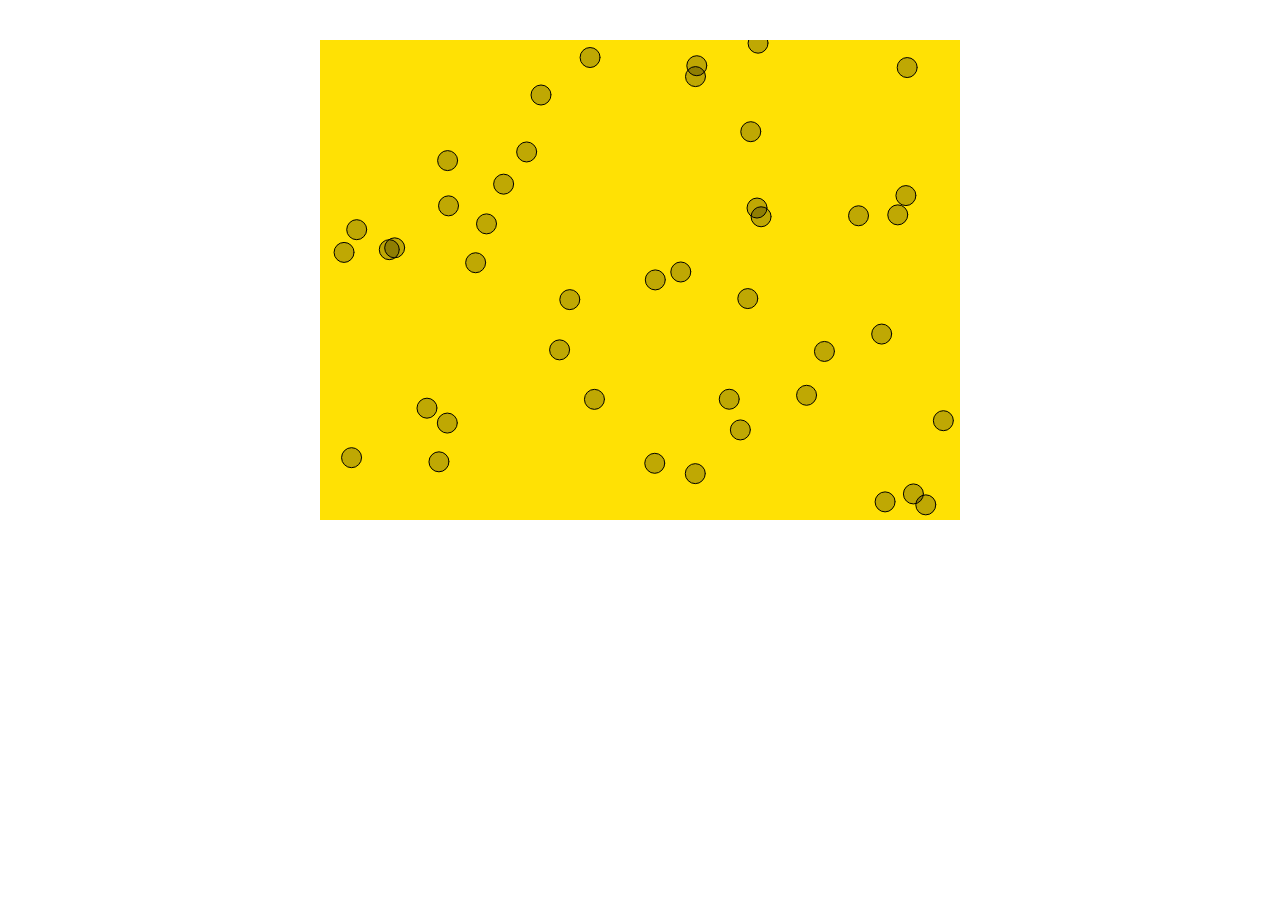
<file: Chapter 09/ch9_r007_javascript/index.html>
<!doctype html>
<html lang="en">
<head>
    <meta charset="utf-8" />
    <title>Using Processing.js without the Processing editor</title>

	<link rel="stylesheet" href="css/reset.css" media="screen" />
	<link rel="stylesheet" href="css/style.css" media="screen" />

	<script src="js/processing-1.3.6.min.js" type="text/javascript"></script>
	<script src="js/mysketch.js" type="text/javascript"></script>
	
</head>
<body>
<div id="container">
	<canvas id="mycanvas"></canvas>
</div>
</body>
</html>
</file>
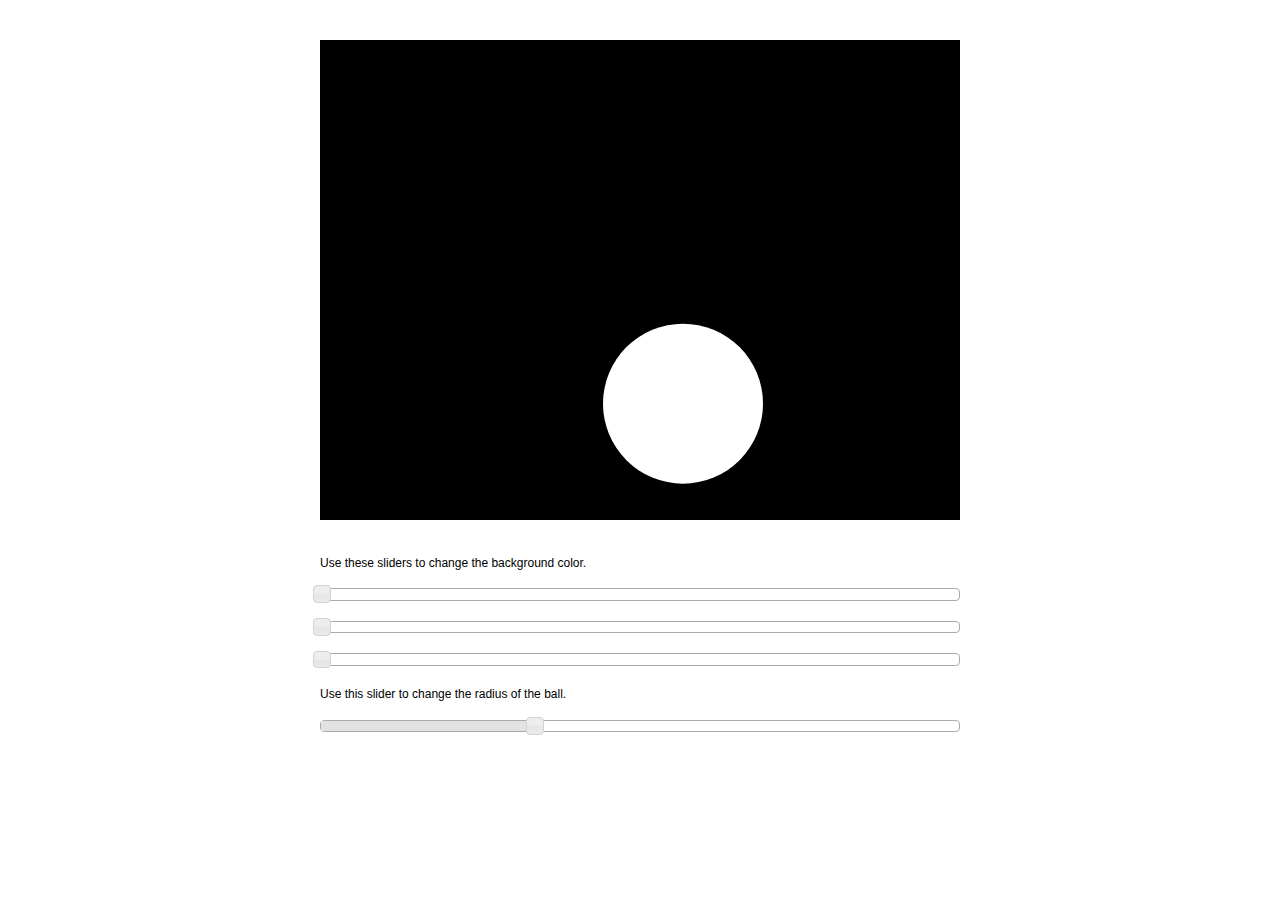
<file: Chapter 09/ch9_r008_javascriptmode_jquery/index.html>
<!doctype html>
<html lang="en">
<head>
    <meta charset="utf-8" />
    <title>Using Processing.js with jQuery</title>

	<link rel="stylesheet" href="css/reset.css" media="screen" />
	<link rel="stylesheet" href="css/base/jquery.ui.all.css">
	<link rel="stylesheet" href="css/style.css" media="screen" />

	<script src="js/jquery-1.7.2.min.js" type="text/javascript"></script>
	<script src="js/jquery-ui-1.8.18.custom.min.js" type="text/javascript"></script>
	
	<script src="js/processing-1.3.6.min.js" type="text/javascript"></script>
	<script src="js/mysketch.js" type="text/javascript"></script>
	
</head>
<body>
<div id="container">
	<canvas id="mycanvas"></canvas>

	<p>Use these sliders to change the background color.</p>
	<div id="red"></div>
	<div id="green"></div>
	<div id="blue"></div>

	<p>Use this slider to change the radius of the ball.</p>
	<div id="radius"></div>
</div>
</body>
</html>
</file>
<file: Chapter 09/ch9_r007_javascript/css/style.css>
body {
	background: #fff;
	color: #000;
	font-family: Helvetica, Arial, sans-serif;
	font-size: 12px;
	line-height: 1.4em;
}

#container {
	width: 640px;
	margin: 40px auto;
}

h1 {
	font-size: 2em;
	line-height: 1em;
	margin-bottom: 0.5em;
}

p {
	margin-bottom: 1.4em;
}

canvas {
	margin-bottom: 30px;
}
</file>
<file: Chapter 09/ch9_r008_javascriptmode_jquery/css/style.css>
body {
	background: #fff;
	color: #000;
	font-family: Helvetica, Arial, sans-serif;
	font-size: 12px;
	line-height: 1.4em;
}

#container {
	width: 640px;
	margin: 40px auto;
}

h1 {
	font-size: 2em;
	line-height: 1em;
	margin-bottom: 0.5em;
}

p {
	margin-bottom: 1.4em;
}

canvas {
	margin-bottom: 30px;
}

#red,
#green,
#blue {
	margin-bottom: 20px;
}

#red .ui-slider-range {
	background: #f00;
}

#green .ui-slider-range {
	background: #0f0;
}

#blue .ui-slider-range {
	background: #00f;
}
</file>
